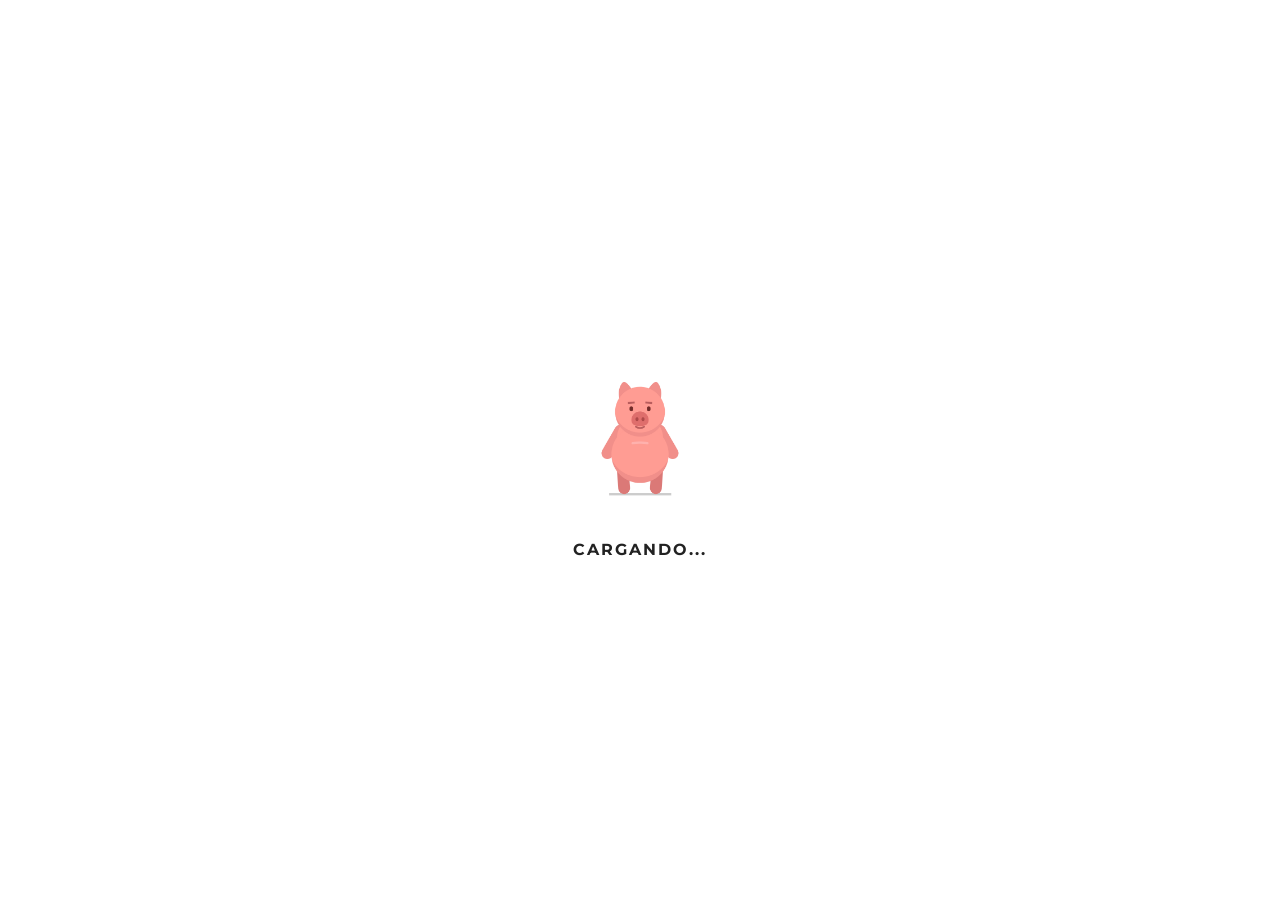
<file: src/dashboard/Dashboard.html>
<!DOCTYPE html>
<html lang="es">

<head>

    <meta charset="UTF-8">

    <meta
        name="viewport"
        content="width=device-width, initial-scale=1.0">

    <title>Dashboard | Cerdito Bank</title>

    <link rel="stylesheet" href="Dashboard.css">

    <link
        rel="stylesheet"
        href="https://cdnjs.cloudflare.com/ajax/libs/font-awesome/6.5.1/css/all.min.css">

    <link
        href="https://fonts.googleapis.com/css2?family=Montserrat:wght@300;400;500;600;700;800&display=swap"
        rel="stylesheet">

</head>

<body>

    <main class="dashboard">

        <header class="header">

            <div>

                <h1 id="welcomeMessage">
                    Bienvenido
                </h1>

                <p>
                    Tu banca digital personal
                </p>

            </div>

            <button id="logoutBtn">

                <i class="fa-solid fa-right-from-bracket"></i>

            </button>

        </header>

        <section class="account-card">

            <div>

                <span class="label">
                    Saldo Disponible
                </span>

                <h2 id="saldo">
                    $0
                </h2>

            </div>

            <div class="account-info">

                <div>

                    <small>CVU</small>

                    <p id="cvu"></p>

                </div>

            </div>

        </section>

        <section class="actions">

            <button id="showTransfer">

                <i class="fa-solid fa-paper-plane"></i>

                Transferir

            </button>

            <button id="showUsers">

                <i class="fa-solid fa-users"></i>

                Usuarios

            </button>

            <button id="showMovements">

                <i class="fa-solid fa-clock-rotate-left"></i>

                Historial

            </button>

        </section>

        <section
            id="transferSection"
            class="panel">

            <h3>
                Transferir dinero
            </h3>

            <form id="transferForm">

                <select
                    id="userSelect"
                    required>

                    <option value="">
                        Seleccionar usuario
                    </option>

                </select>

                <input
                    type="number"
                    id="monto"
                    placeholder="Monto"
                    min="1"
                    required>

                <button type="submit">
                    Enviar dinero
                </button>

            </form>

        </section>

        <section
            id="usersSection"
            class="panel hidden">

            <h3>
                Usuarios registrados
            </h3>

            <ul id="usersList"></ul>

        </section>

        <section
            id="movementsSection"
            class="panel hidden">

            <h3>
                Historial de movimientos
            </h3>

            <ul id="movimientos"></ul>

        </section>

    </main>

    <script
        type="module"
        src="Dashboard.js">
    </script>

</body>

</html>
</file>
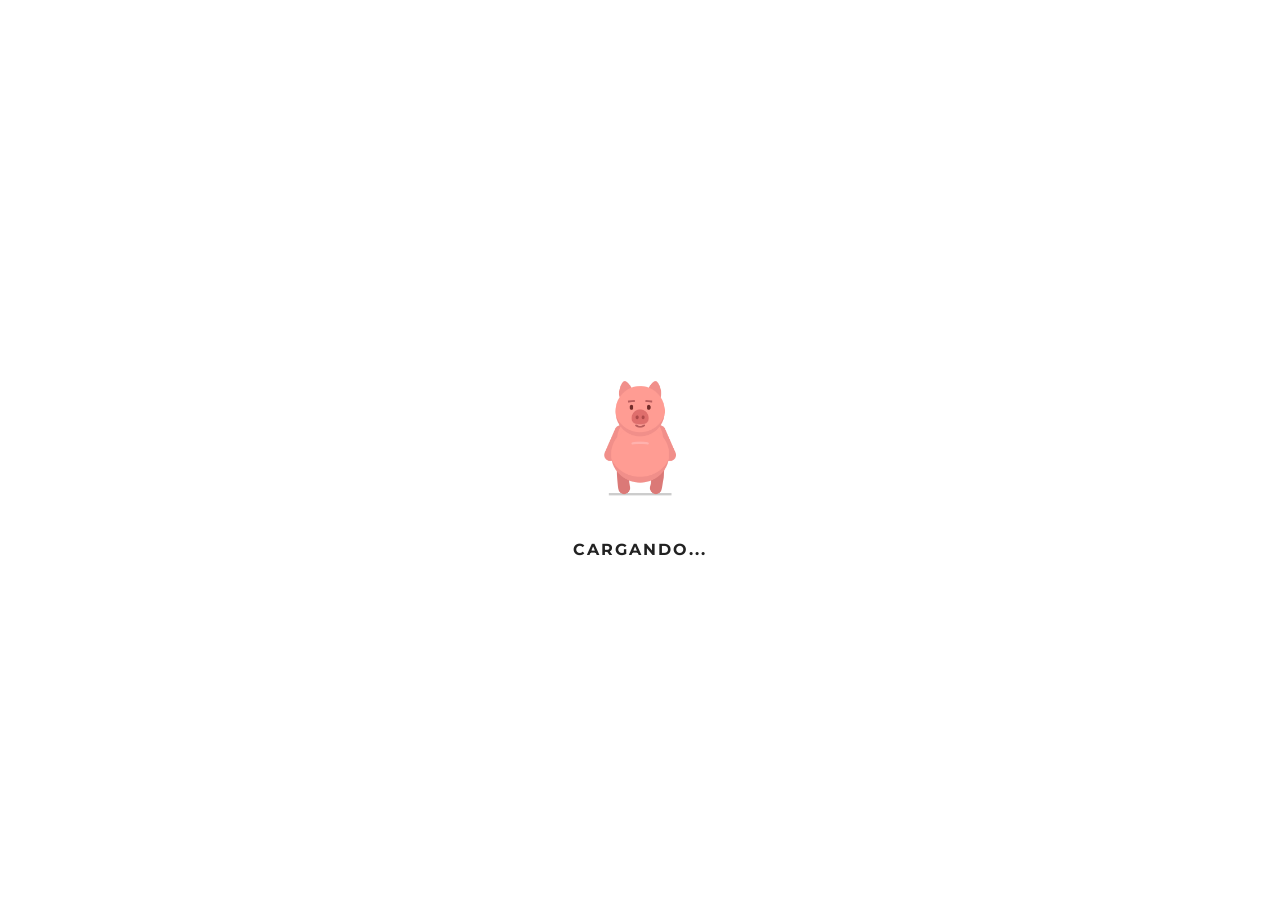
<file: src/login/Login.html>
<!DOCTYPE html>
<html lang="es">
<head>
    <meta charset="UTF-8">
    <meta name="viewport" content="width=device-width, initial-scale=1.0">
<title>Iniciar Sesión | Cerdito Bank</title>
<!-- Loader -->
<link rel="stylesheet" href="../loader/Loader.css">
<!-- CSS -->
<link rel="stylesheet" href="Login.css">
<!-- Fuente -->
<link href="https://fonts.googleapis.com/css2?family=Montserrat:wght@300;400;500;600;700;800&display=swap"
    rel="stylesheet">
</head>

<body>

<div id="loader">

    <div class="loader-content">

        <img src="../../images/cerdito.gif" alt="Cargando">

        <h2>Cargando...</h2>

    </div>

</div>

<!-- CONTENIDO -->
<main class="container">

    <!-- IMAGEN -->
    <section class="image-section">

        <img src="../../images/cerdito.png" alt="Cerdito Bank">

    </section>

    <!-- LOGIN -->
    <section class="form-section">

        <div class="form-container">

            <h1>Iniciar Sesión</h1>

            <p>
                Accede a tu cuenta y administra tus finanzas
                de forma rápida y segura.
            </p>

            <form>

                <div class="input-group">
                    <label for="usuario">
                        Usuario
                    </label>

                    <input
                        type="text"
                        id="usuario"
                        placeholder="Ingresa tu usuario"
                        required>
                </div>

                <div class="input-group">
                    <label for="password">
                        Contraseña
                    </label>

                    <input
                        type="password"
                        id="password"
                        placeholder="********"
                        required>
                </div>

                <button type="submit">
                    Ingresar
                </button>

            </form>

            <div class="login-link">

                <p>
                    ¿No tienes una cuenta?
                    <a href="../registro/Registro.html">
                        Regístrate
                    </a>
                </p>

            </div>

            <a href="../../index.html" class="back-link">
                ← Volver al inicio
            </a>

        </div>

    </section>

</main>

<script src="../loader/Loader.js"></script>
<script type="module" src="../logic/login.js"></script>

</body>

</html>
</file>
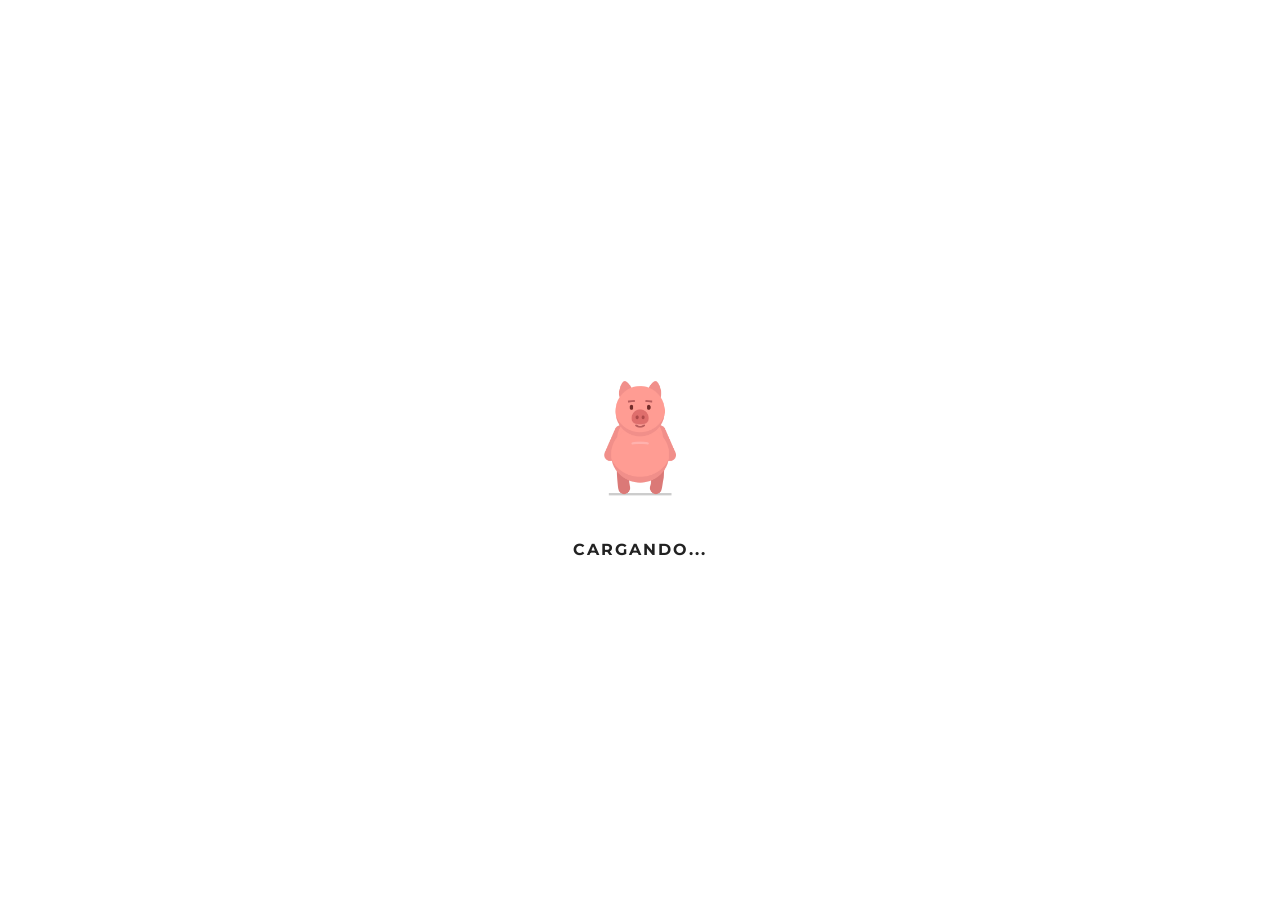
<file: src/registro/Registro.html>
<!DOCTYPE html>
<html lang="es">
<head>
    <meta charset="UTF-8">
    <meta name="viewport" content="width=device-width, initial-scale=1.0">
<title>Registro | Cerdito Bank</title>
<!-- Loader -->
<link rel="stylesheet" href="../loader/Loader.css">
<!-- Estilos Registro -->
<link rel="stylesheet" href="Registro.css">
<!-- Fuente -->
<link href="https://fonts.googleapis.com/css2?family=Montserrat:wght@300;400;500;600;700;800&display=swap"
    rel="stylesheet">


</head>

<body>

<!-- LOADER -->
<div id="loader">

    <div class="loader-content">

        <img src="../../images/cerdito.gif" alt="Cargando">

        <h2>Cargando...</h2>

    </div>

</div>

<!-- CONTENIDO -->
<main class="container">

    <!-- IMAGEN IZQUIERDA -->
    <section class="image-section">

        <img src="../../images/cry-pig.png" alt="Cerdito Bank">

    </section>

    <!-- FORMULARIO DERECHA -->
    <section class="form-section">

        <div class="form-container">

            <h1>Crear Cuenta</h1>

            <p>
                Comienza a gestionar tu dinero de forma simple,
                rápida y segura.
            </p>

            <form action="#" method="post">

                <div class="input-group">
                    <label for="nombre">Nombre</label>
                    <input
                        type="text"
                        id="nombre"
                        name="nombre"
                        placeholder="Ingresa tu nombre"
                        required>
                </div>

                <div class="input-group">
                    <label for="apellido">Apellido</label>
                    <input
                        type="text"
                        id="apellido"
                        name="apellido"
                        placeholder="Ingresa tu apellido"
                        required>
                </div>

                <div class="input-group">
                    <label for="usuario">Usuario</label>
                    <input
                        type="text"
                        id="usuario"
                        name="usuario"
                        placeholder="Ingresa tu usuario"
                        required>
                </div>

                <div class="input-group">
                    <label for="correo">Correo electrónico</label>
                    <input
                        type="email"
                        id="correo"
                        name="correo"
                        placeholder="correo@ejemplo.com"
                        required>
                </div>

                <div class="input-group">
                    <label for="password">Contraseña</label>
                    <input
                        type="password"
                        id="password"
                        name="password"
                        placeholder="********"
                        required>
                </div>

                <button type="submit">
                    Registrarme
                </button>

            </form>

            <div class="login-link">

                <p>
                    ¿Ya tienes una cuenta?
                    <a href="../login/Login.html">
                        Inicia sesión
                    </a>
                </p>

            </div>

            <a href="../../index.html" class="back-link">
                ← Volver al inicio
            </a>

        </div>

    </section>

</main>

<!-- Etiquetas de javascript -->
<script src="../loader/Loader.js"></script>
<script type="module" src="../logic/register.js"></script>

</body>

</html>
</file>
<file: src/dashboard/Dashboard.css>
*{
    margin:0;
    padding:0;
    box-sizing:border-box;
}

:root{
    --rosa:#FF9999;
    --rosa-hover:#FF8A8A;
    --rosa-claro:#FFF4F4;
    --blanco:#FFFFFF;
    --negro:#222222;
    --gris:#777777;
}

body{
    font-family:'Montserrat',sans-serif;
    background:var(--rosa-claro);
}

.dashboard{
    max-width:1000px;
    margin:auto;
    padding:30px;
}

.header{
    display:flex;
    justify-content:space-between;
    align-items:center;
    margin-bottom:25px;
}

.header h1{
    color:var(--negro);
}

.header p{
    color:var(--gris);
}

#logoutBtn{
    width:50px;
    height:50px;

    border:none;

    border-radius:12px;

    background:var(--rosa);

    color:white;

    cursor:pointer;
}

.account-card{
    background:var(--rosa);

    color:white;

    border-radius:25px;

    padding:30px;

    margin-bottom:25px;
}

.account-card h2{
    font-size:3rem;
    margin:10px 0;
}

.account-info{
    margin-top:20px;
}

.account-info p{
    font-weight:700;
}

.actions{
    display:grid;
    grid-template-columns:repeat(3,1fr);
    gap:15px;
    margin-bottom:25px;
}

.actions button{
    border:none;

    background:white;

    padding:18px;

    border-radius:15px;

    font-weight:600;

    cursor:pointer;

    display:flex;
    justify-content:center;
    align-items:center;
    gap:10px;
}

.actions button i{
    color:var(--rosa);
}

.panel{
    background:white;

    border-radius:20px;

    padding:25px;

    margin-bottom:20px;
}

.panel h3{
    margin-bottom:20px;
}

.hidden{
    display:none;
}

#transferForm{
    display:flex;
    flex-direction:column;
    gap:15px;
}

#transferForm select,
#transferForm input{
    padding:15px;

    border:1px solid #ddd;

    border-radius:12px;

    outline:none;
}

#transferForm button{
    border:none;

    padding:15px;

    border-radius:12px;

    background:var(--rosa);

    color:white;

    font-weight:700;

    cursor:pointer;
}

#usersList,
#movimientos{
    list-style:none;
}

#usersList li,
#movimientos li{
    display:flex;
    justify-content:space-between;

    padding:15px 0;

    border-bottom:1px solid #eee;
}

.ingreso{
    color:green;
    font-weight:700;
}

.egreso{
    color:red;
    font-weight:700;
}

@media(max-width:768px){

    .actions{
        grid-template-columns:1fr;
    }

    .dashboard{
        padding:15px;
    }

    .account-card h2{
        font-size:2.2rem;
    }

}
</file>
<file: src/loader/Loader.css>
#loader{
    position:fixed;

    top:0;
    left:0;

    width:100%;
    height:100vh;

    background:#ffffff;

    display:flex;
    justify-content:center;
    align-items:center;

    z-index:999999;

    transition:
    opacity .5s ease,
    visibility .5s ease;
}

.loader-content{
    display:flex;
    flex-direction:column;

    justify-content:center;
    align-items:center;

    gap:18px;

    text-align:center;
}

.loader-content img{
    width:180px;
    height:auto;

    animation:float 2s ease-in-out infinite;
}

.loader-content h2{
    font-family:'Montserrat',sans-serif;

    font-size:1rem;
    font-weight:700;

    color:#222;

    letter-spacing:2px;

    text-transform:uppercase;
}

.loader-content h2::after{
    content:"";
    animation:dots 1.5s infinite;
}

.loader-hidden{
    opacity:0;
    visibility:hidden;
    pointer-events:none;
}


.loader-line{
    width:180px;
    height:4px;

    background:#ececec;

    border-radius:50px;

    overflow:hidden;
}

.loader-line::before{
    content:"";

    display:block;

    width:40%;

    height:100%;

    background:#FF9999;

    border-radius:50px;

    animation:loading 1.5s infinite;
}

/* Animaciones */

@keyframes float{

    0%{
        transform:translateY(0);
    }

    50%{
        transform:translateY(-8px);
    }

    100%{
        transform:translateY(0);
    }
}

@keyframes loading{

    0%{
        transform:translateX(-100%);
    }

    100%{
        transform:translateX(350%);
    }
}

@keyframes dots{

    0%{
        content:"";
    }

    33%{
        content:".";
    }

    66%{
        content:"..";
    }

    100%{
        content:"...";
    }
}
</file>
<file: src/login/Login.css>
*{
    margin:0;
    padding:0;
    box-sizing:border-box;
}

:root{
    --rosa:#FF9999;
    --rosa-claro:#FFECEC;
    --negro:#222222;
    --gris:#666666;
    --blanco:#FFFFFF;
}

body{
    font-family:'Montserrat',sans-serif;
    background:var(--rosa-claro);
}

.container{
    width:100%;
    min-height:100vh;

    display:flex;
}

/* IMAGEN */

.image-section{
    width:50%;

    display:flex;
    justify-content:center;
    align-items:center;

    background:var(--rosa);

    padding:30px;
}

.image-section img{
    width:100%;
    max-width:450px;
    max-height:75vh;

    object-fit:contain;
}

/* FORMULARIO */

.form-section{
    width:50%;

    display:flex;
    justify-content:center;
    align-items:center;

    background:var(--blanco);

    padding:20px;
}

.form-container{
    width:100%;
    max-width:420px;
}

.form-container h1{
    font-size:2.3rem;
    font-weight:700;
    color:var(--negro);

    margin-bottom:10px;
}

.form-container p{
    color:var(--gris);
    line-height:1.6;

    margin-bottom:25px;
}

/* INPUTS */

.input-group{
    display:flex;
    flex-direction:column;

    margin-bottom:18px;
}

.input-group label{
    color:var(--negro);
    font-weight:600;

    margin-bottom:8px;
}

.input-group input{
    padding:14px;

    border:1px solid #dddddd;
    border-radius:10px;

    font-size:15px;
    font-family:'Montserrat',sans-serif;

    outline:none;

    transition:.3s ease;
}

.input-group input:focus{
    border-color:var(--rosa);
}

/* BOTÓN */

button{
    width:100%;

    padding:14px;

    border:none;
    border-radius:10px;

    background:var(--rosa);

    color:white;

    font-size:15px;
    font-weight:700;

    cursor:pointer;

    margin-top:10px;

    transition:.3s ease;
}

button:hover{
    opacity:.9;
}

/* ENLACES */

.login-link{
    text-align:center;
    margin-top:20px;
}

.login-link p{
    color:var(--gris);
    font-size:14px;
}

.login-link a{
    color:var(--rosa);
    text-decoration:none;
    font-weight:700;
}

.login-link a:hover{
    text-decoration:underline;
}

.back-link{
    display:block;

    text-align:center;

    margin-top:20px;

    color:var(--negro);

    text-decoration:none;

    font-size:14px;
    font-weight:600;
}

.back-link:hover{
    color:var(--rosa);
}

/* RESPONSIVE */

@media(max-width:900px){

    .container{
        flex-direction:column;
    }

    .image-section{
        width:100%;
        height:220px;
    }

    .image-section img{
        max-width:220px;
        max-height:180px;
    }

    .form-section{
        width:100%;
        padding:30px 20px;
    }

    .form-container{
        max-width:100%;
    }

    .form-container h1{
        font-size:2rem;
    }
}
</file>
<file: src/registro/Registro.css>
*{
    margin:0;
    padding:0;
    box-sizing:border-box;
}

:root{
    --rosa:#FF9999;
    --rosa-claro:#FFECEC;
    --negro:#222222;
    --gris:#666666;
    --blanco:#FFFFFF;
}

body{
    font-family:'Montserrat',sans-serif;
    background:var(--rosa-claro);
}

.container{
    width:100%;
    min-height:100vh;
    display:flex;
}

/* IMAGEN */

.image-section{
    width:50%;
    background:var(--rosa);

    display:flex;
    justify-content:center;
    align-items:center;

    padding:30px;
}

.image-section img{
    width:100%;
    max-width:450px;
    max-height:75vh;
    object-fit:contain;
}

/* FORMULARIO */

.form-section{
    width:50%;

    display:flex;
    justify-content:center;
    align-items:center;

    background:white;

    padding:20px;
}

.form-container{
    width:100%;
    max-width:420px;
}

.form-container h1{
    color:var(--negro);
    font-size:2.3rem;
    margin-bottom:10px;
}

.form-container p{
    color:var(--gris);
    margin-bottom:25px;
    line-height:1.5;
}

.input-group{
    display:flex;
    flex-direction:column;
    margin-bottom:14px;
}

.input-group label{
    margin-bottom:6px;
    font-weight:600;
    color:var(--negro);
}

.input-group input{
    padding:12px 14px;

    border:1px solid #d8d8d8;
    border-radius:10px;

    font-size:15px;
    font-family:'Montserrat',sans-serif;

    outline:none;
}

.input-group input:focus{
    border-color:var(--rosa);
}

button{
    width:100%;

    margin-top:10px;

    padding:14px;

    border:none;
    border-radius:10px;

    background:var(--rosa);

    color:white;

    font-size:15px;
    font-weight:700;

    cursor:pointer;
}

.back-link{
    display:block;

    text-align:center;

    margin-top:18px;

    text-decoration:none;
    color:var(--negro);

    font-weight:600;
}

/* RESPONSIVE */

@media (max-width:900px){

    .container{
        flex-direction:column;
    }

    .image-section{
        width:100%;
        height:220px;
    }

    .image-section img{
        max-width:220px;
        max-height:180px;
    }

    .form-section{
        width:100%;
        padding:30px 20px;
    }

    .form-container{
        max-width:100%;
    }

    .form-container h1{
        font-size:2rem;
    }
}
</file>
